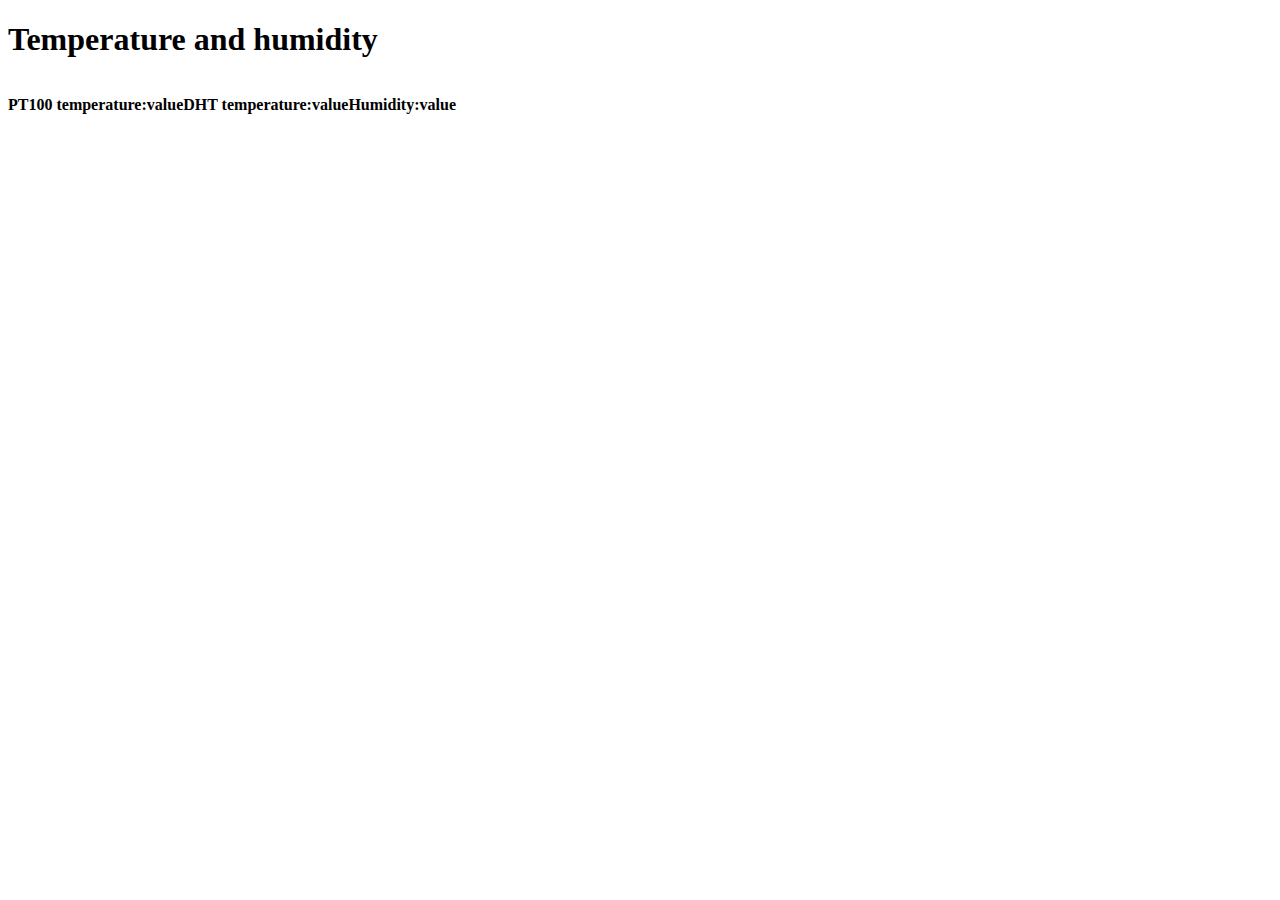
<file: index.html>
<!DOCTYPE html>
<html>
<body>

<h1 style="text-align:left;">Temperature and humidity</h1>

<div id="PT100" class="inline-div">
	<div id="text left" style="float:left">
	<p id = "PT100 temperature" ><b>PT100 temperature: </b></p>
	</div>

	<div id="text right" style="float:left">
	<p id = "value" ><b>value</b></p>
	</div>
</div>

<div id="DHT" class="inline-div">
	<div id="text left" style="float:left">
	<p id = "DHT temperature" ><b>DHT temperature: </b></p>
	</div>

	<div id="text right" style="float:left">
	<p id = "value" ><b>value</b></p>
	</div>
</div>

<div id="Humidity" class="inline-div">
	<div id="text left" style="float:left">
	<p id = "Humidity" ><b>Humidity: </b></p>
	</div>

	<div id="text right" style="float:left">
	<p id = "value" ><b>value</b></p>
	</div>
</div>

</body>
</html>
</file>
